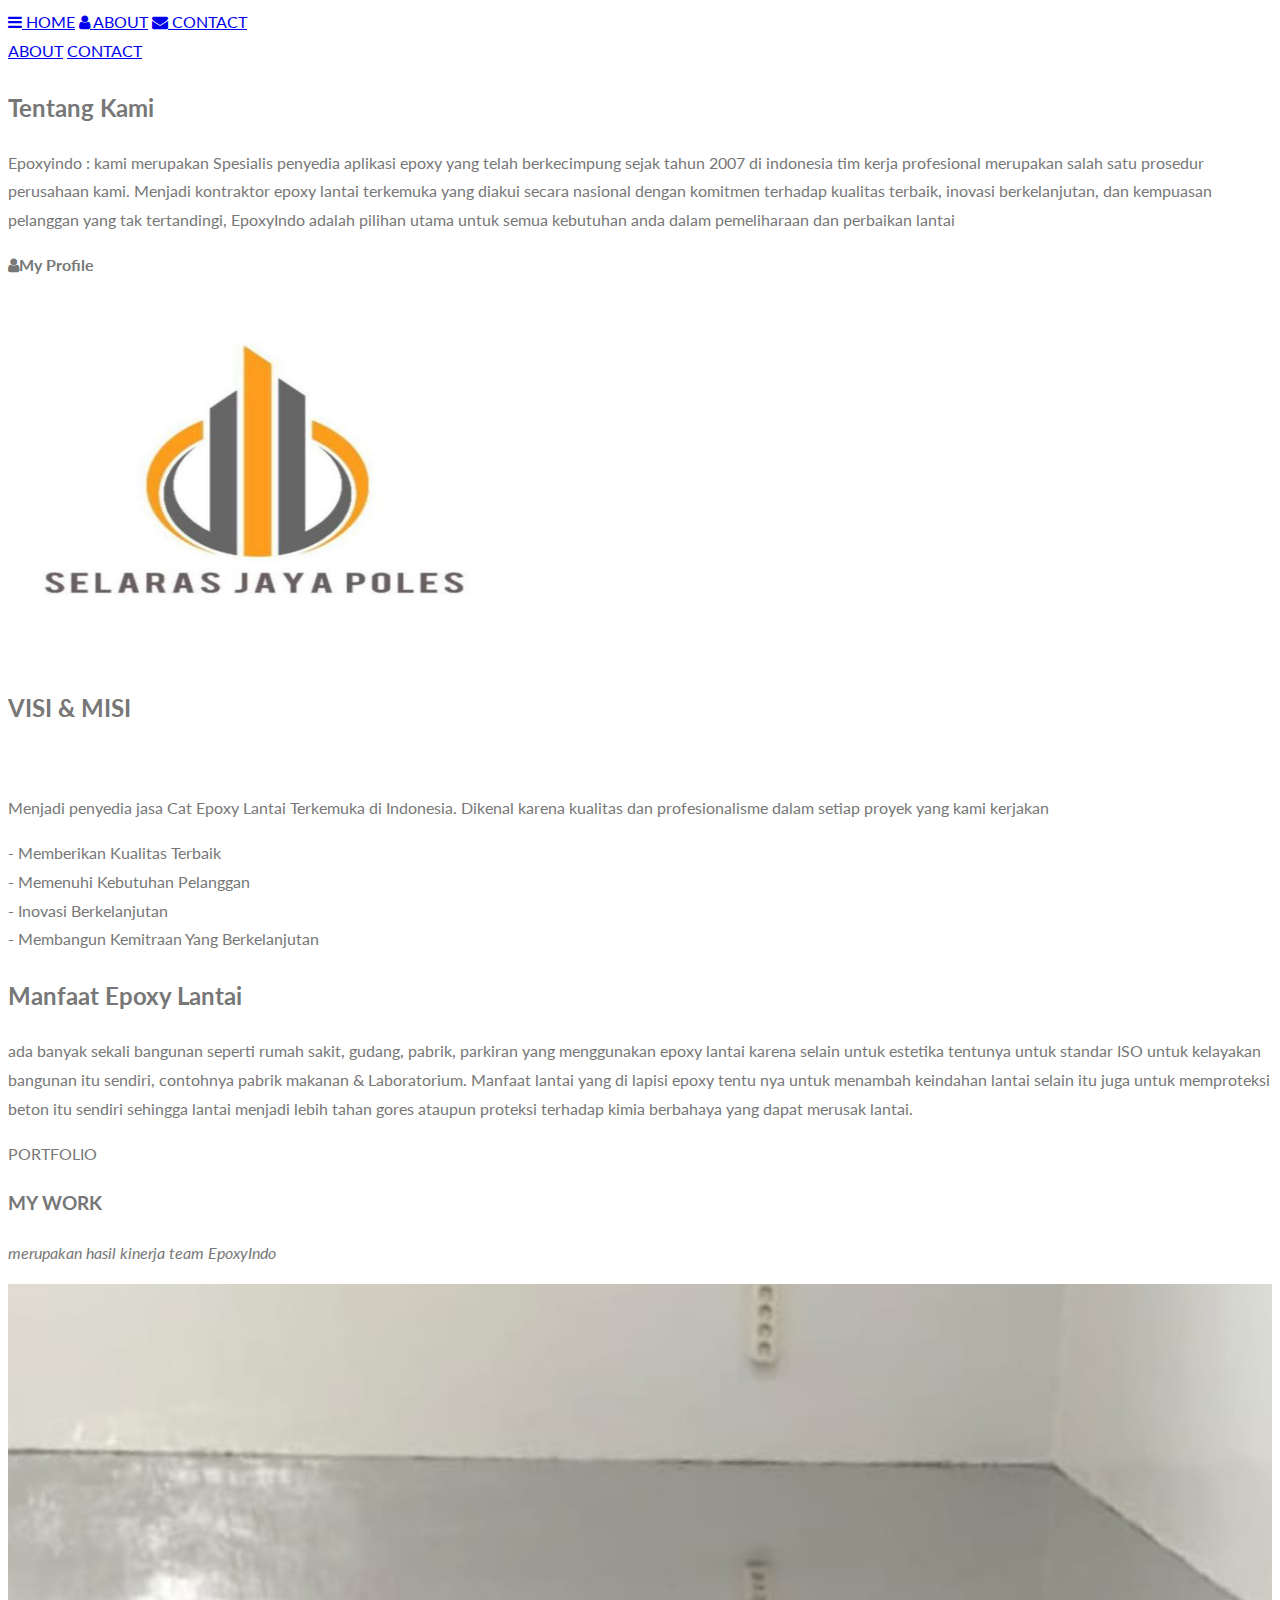
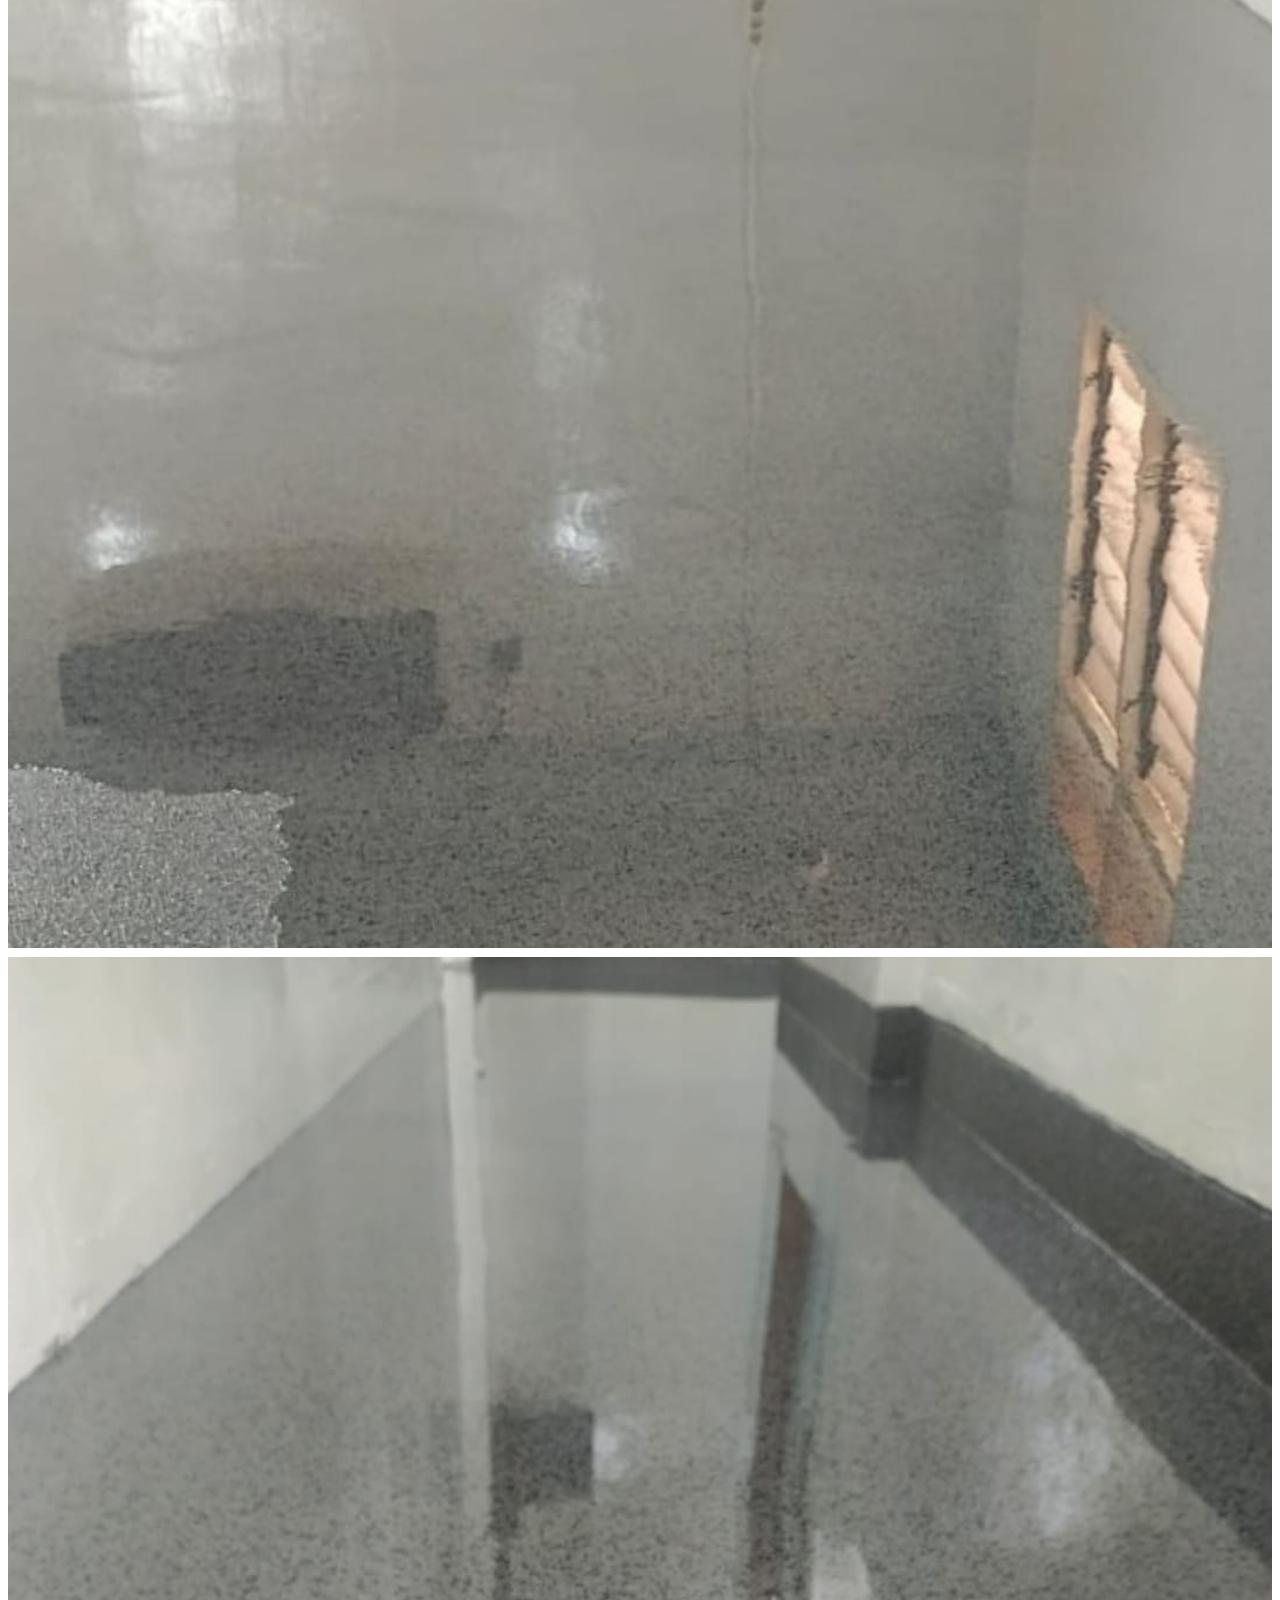
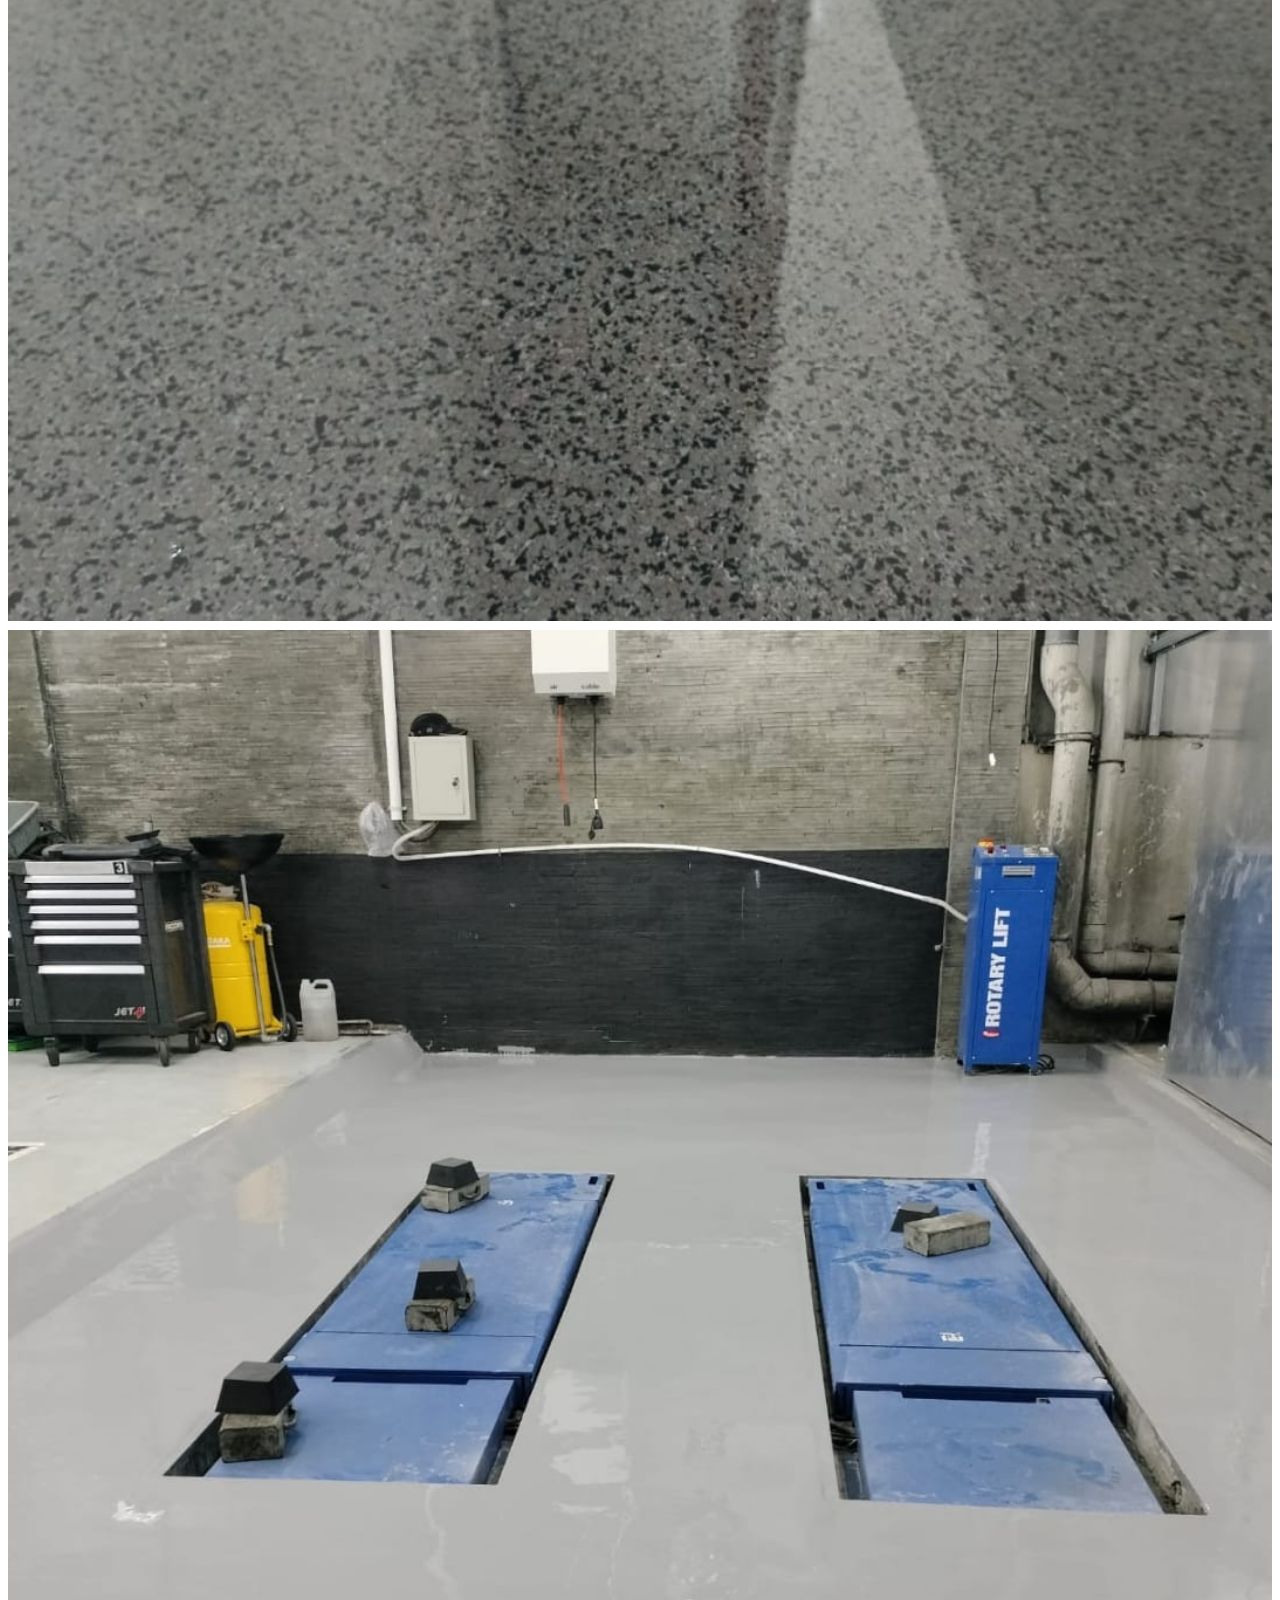
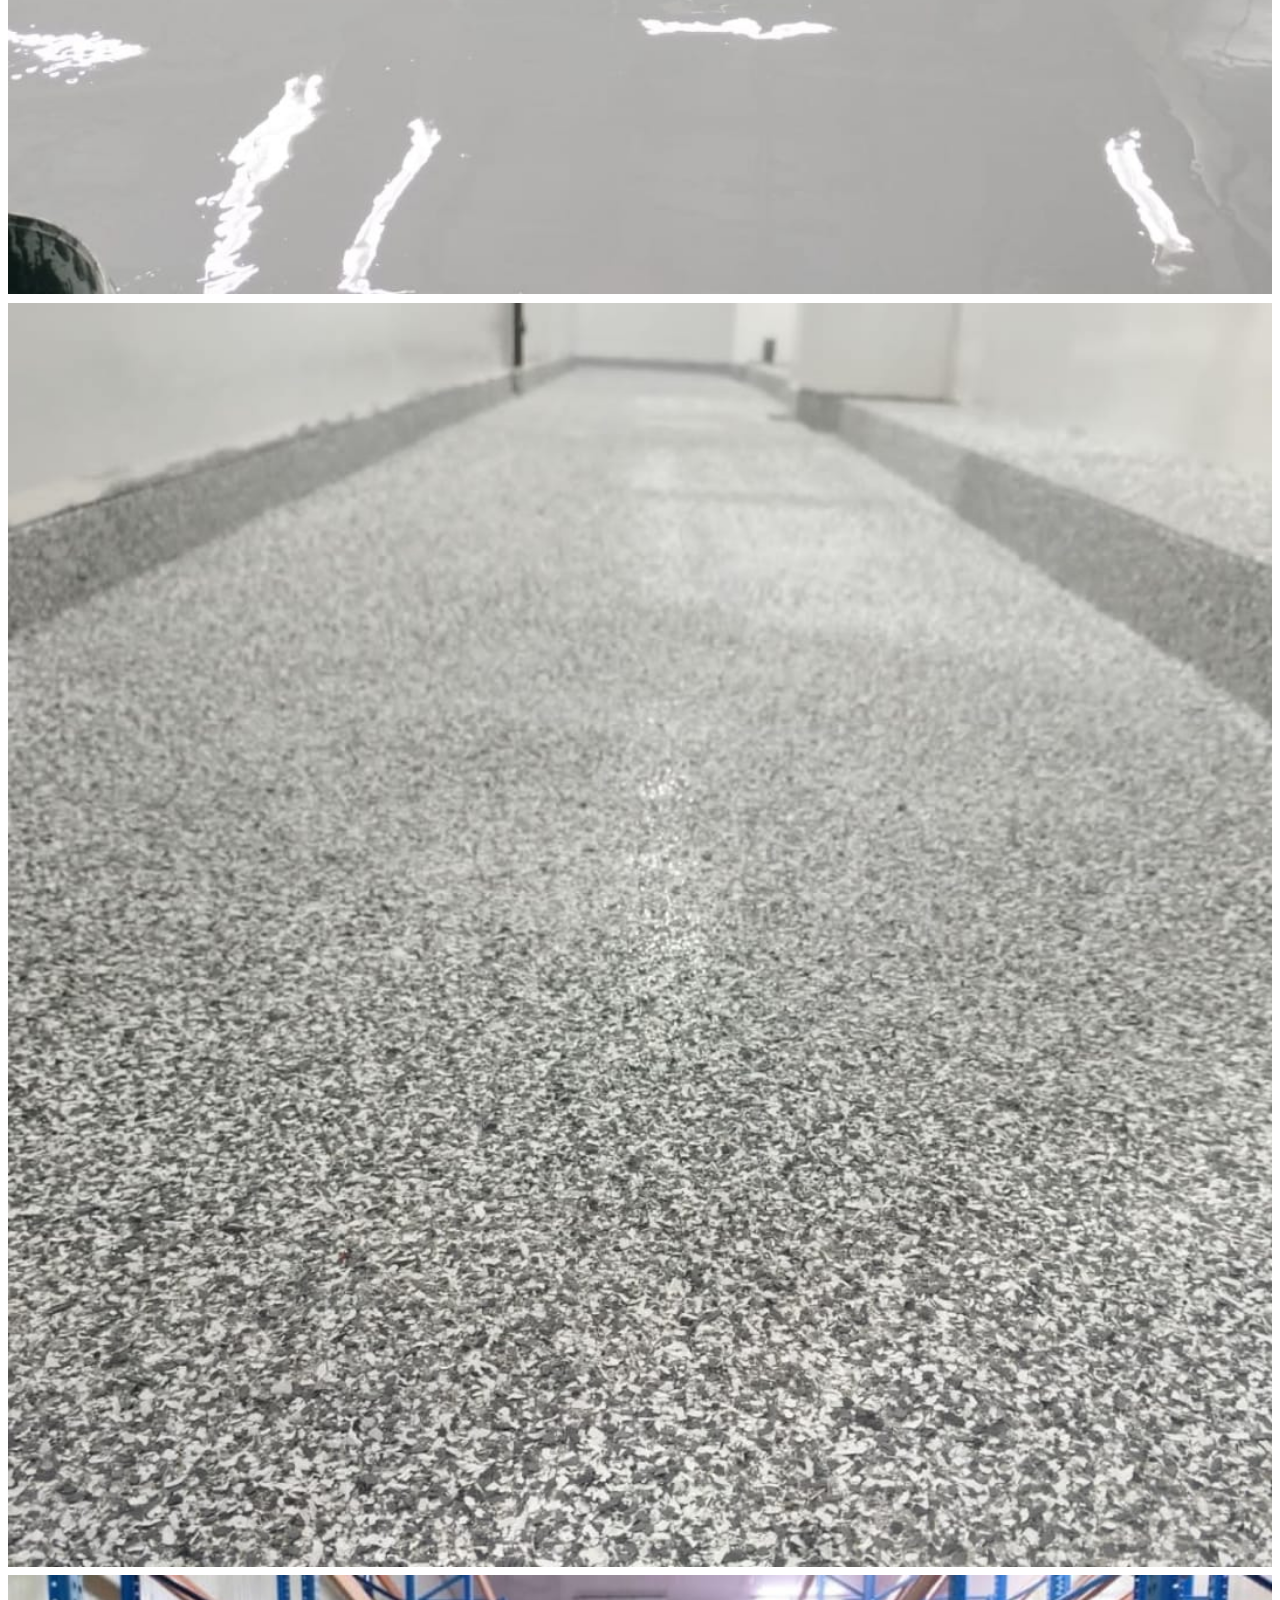
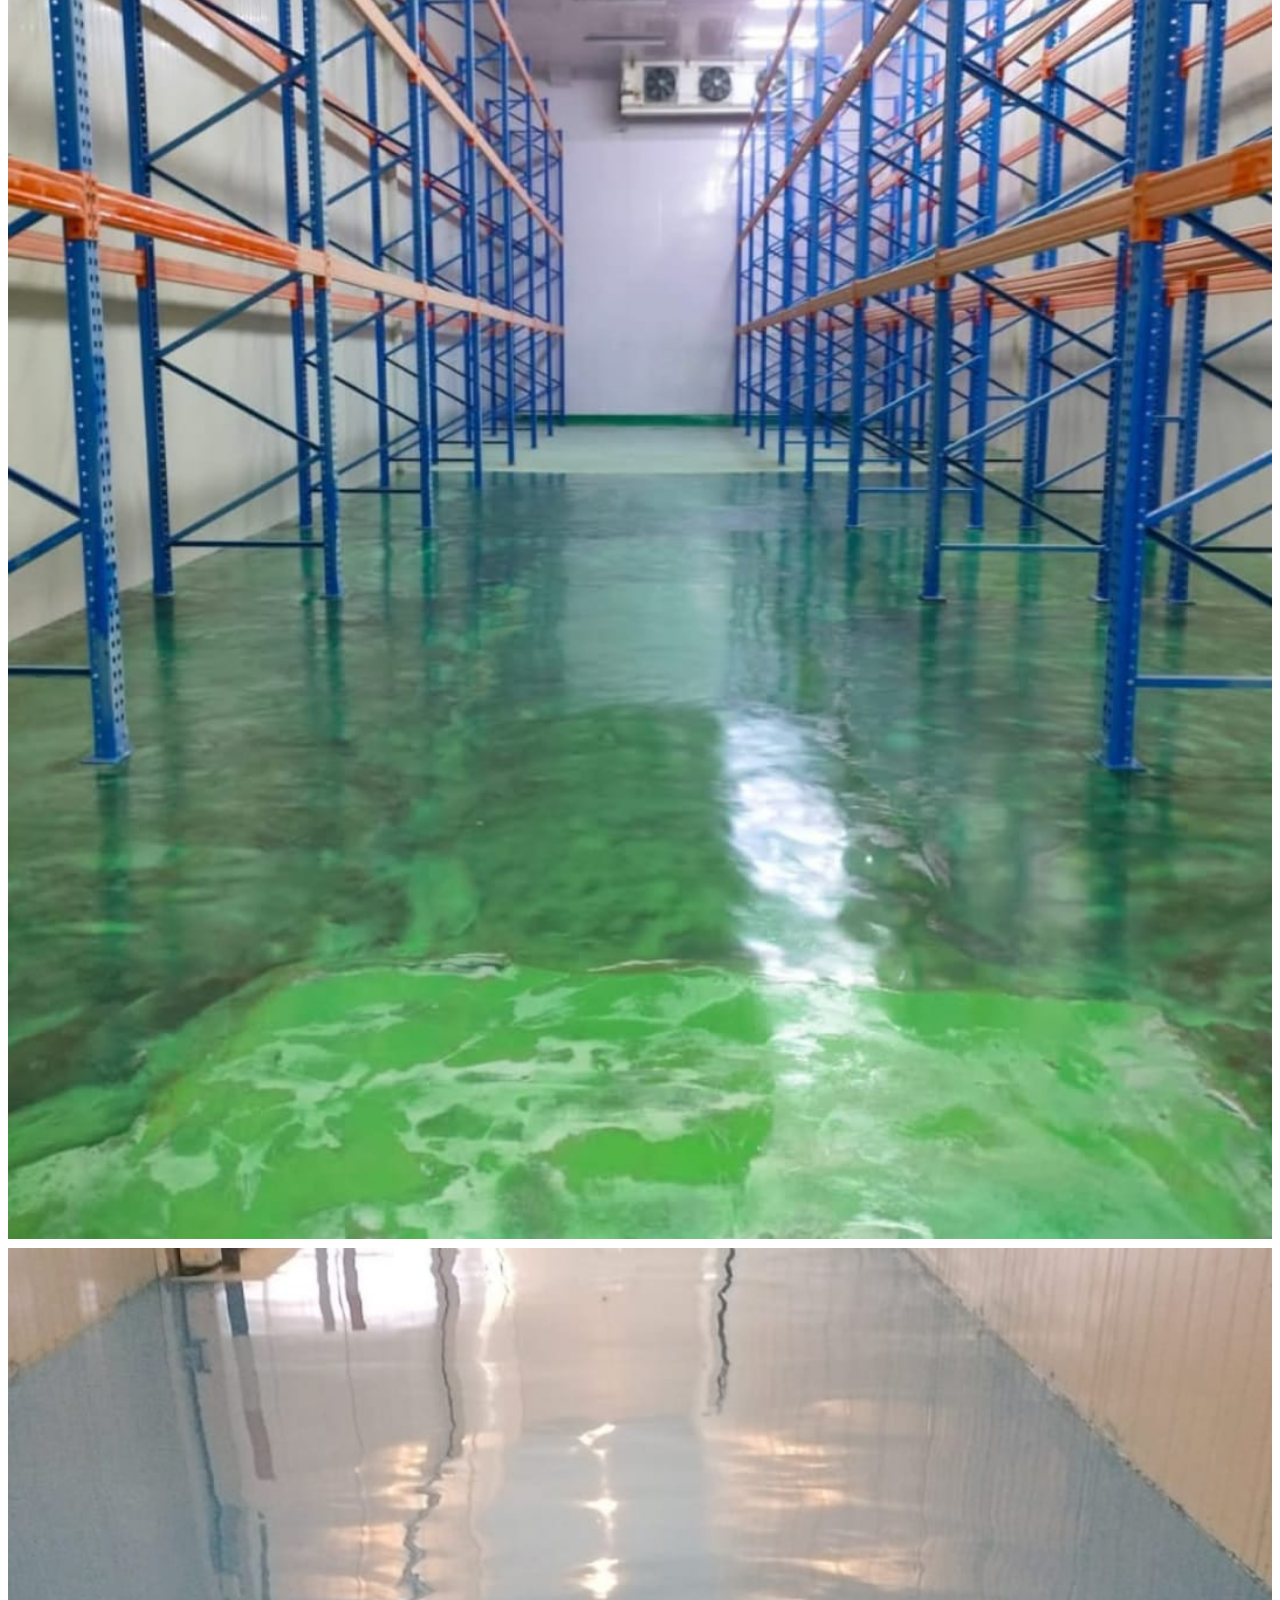
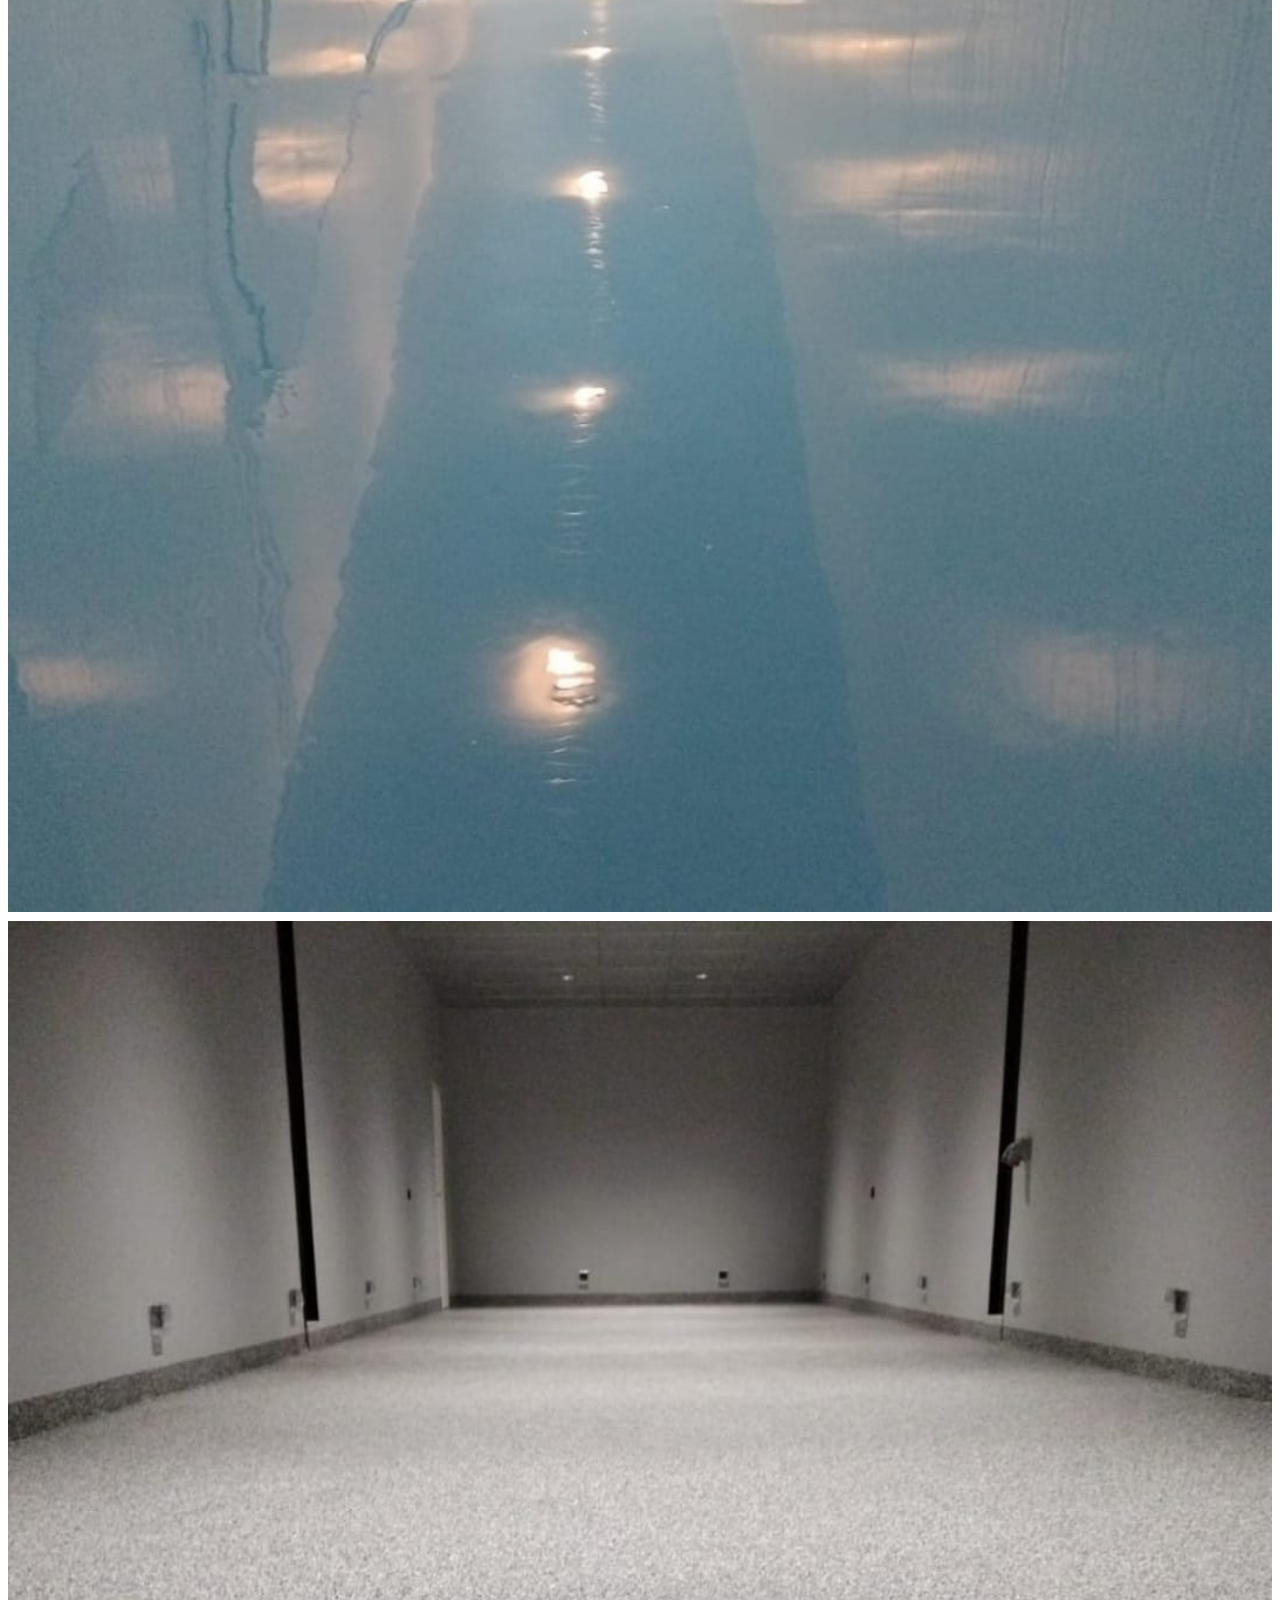
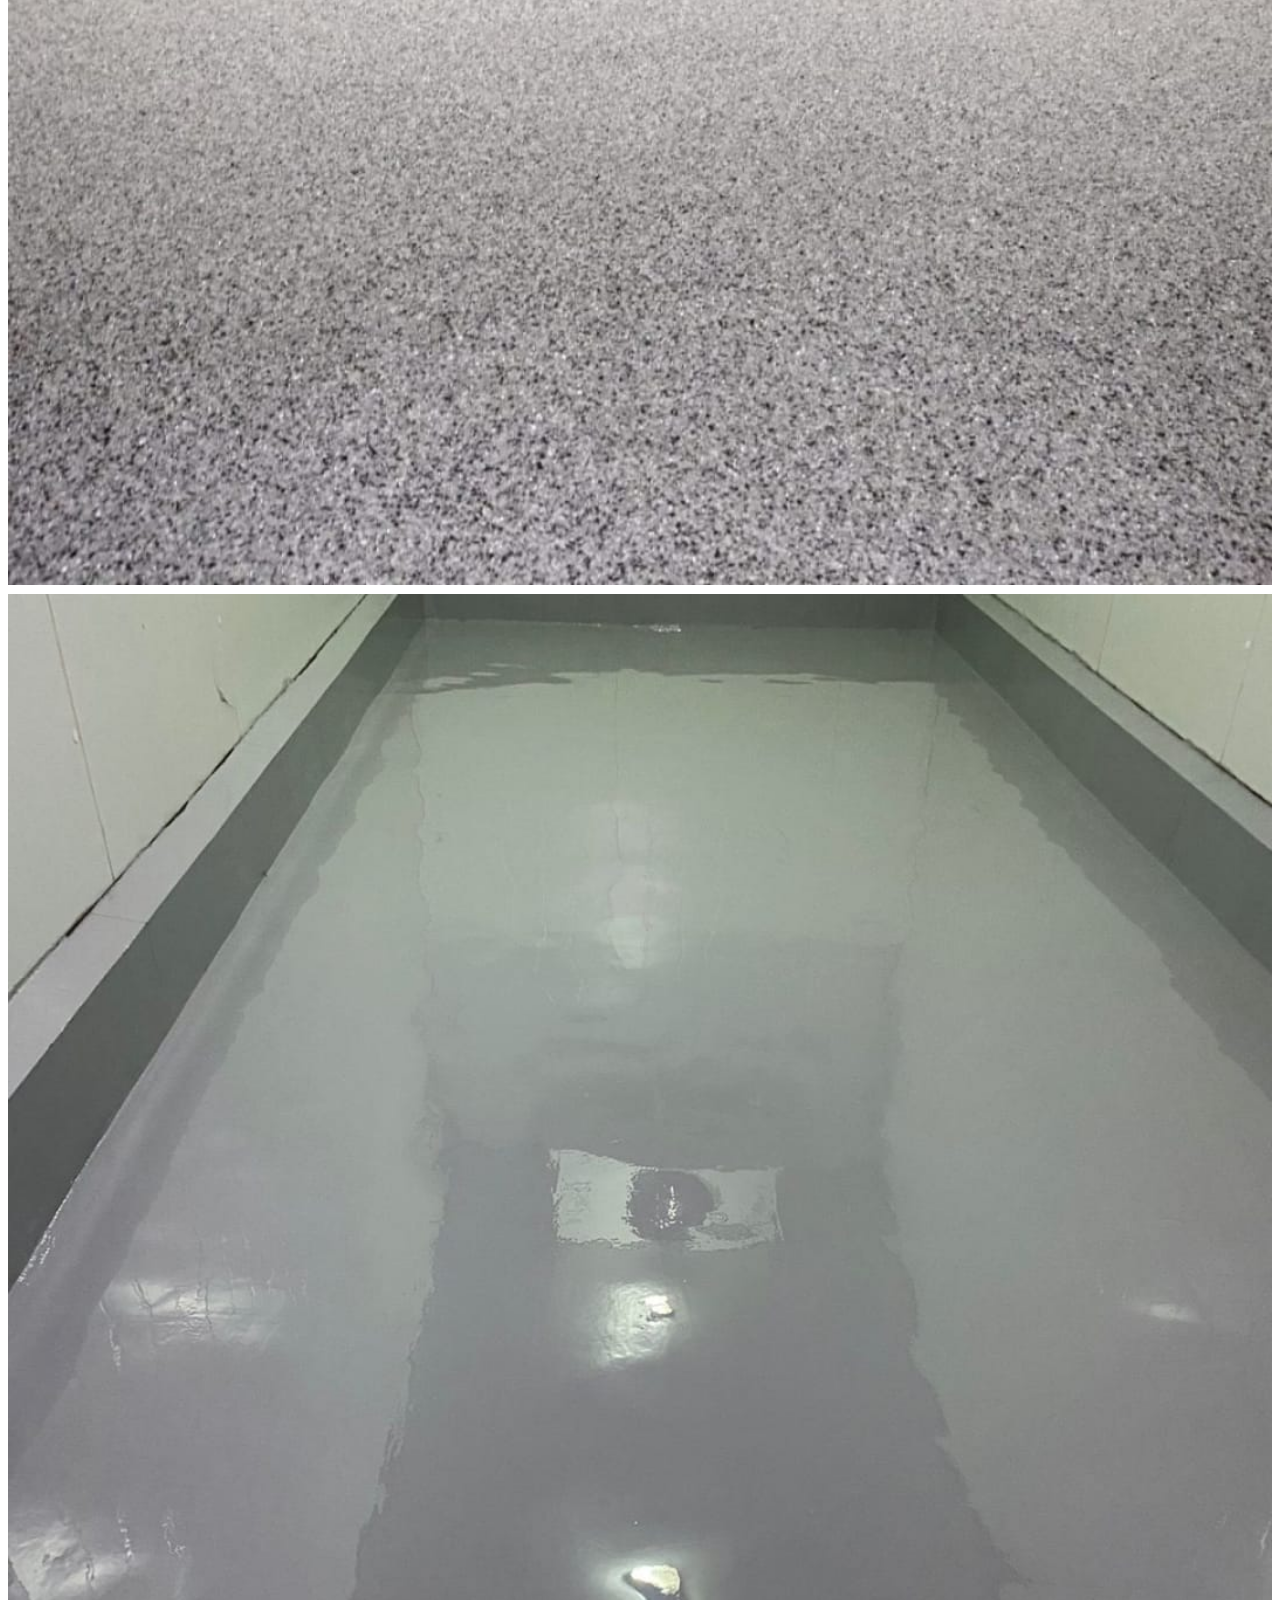
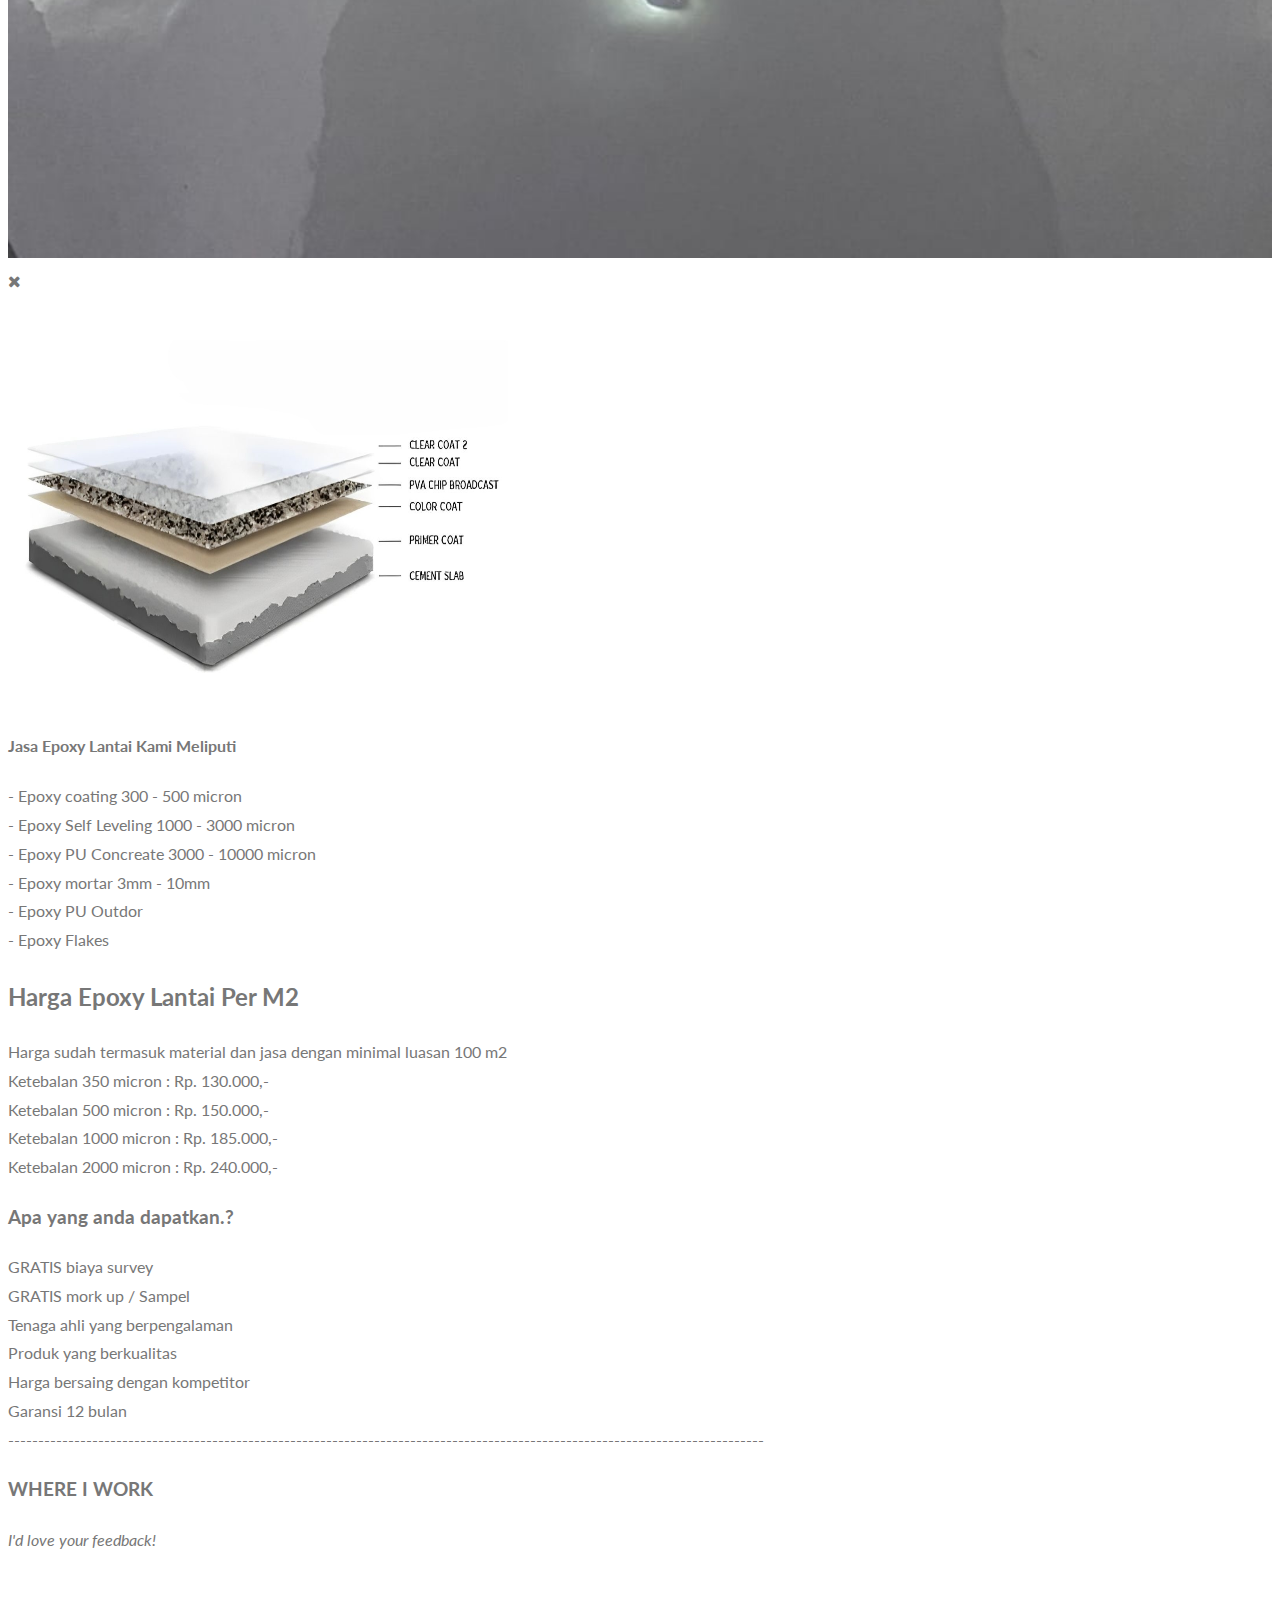
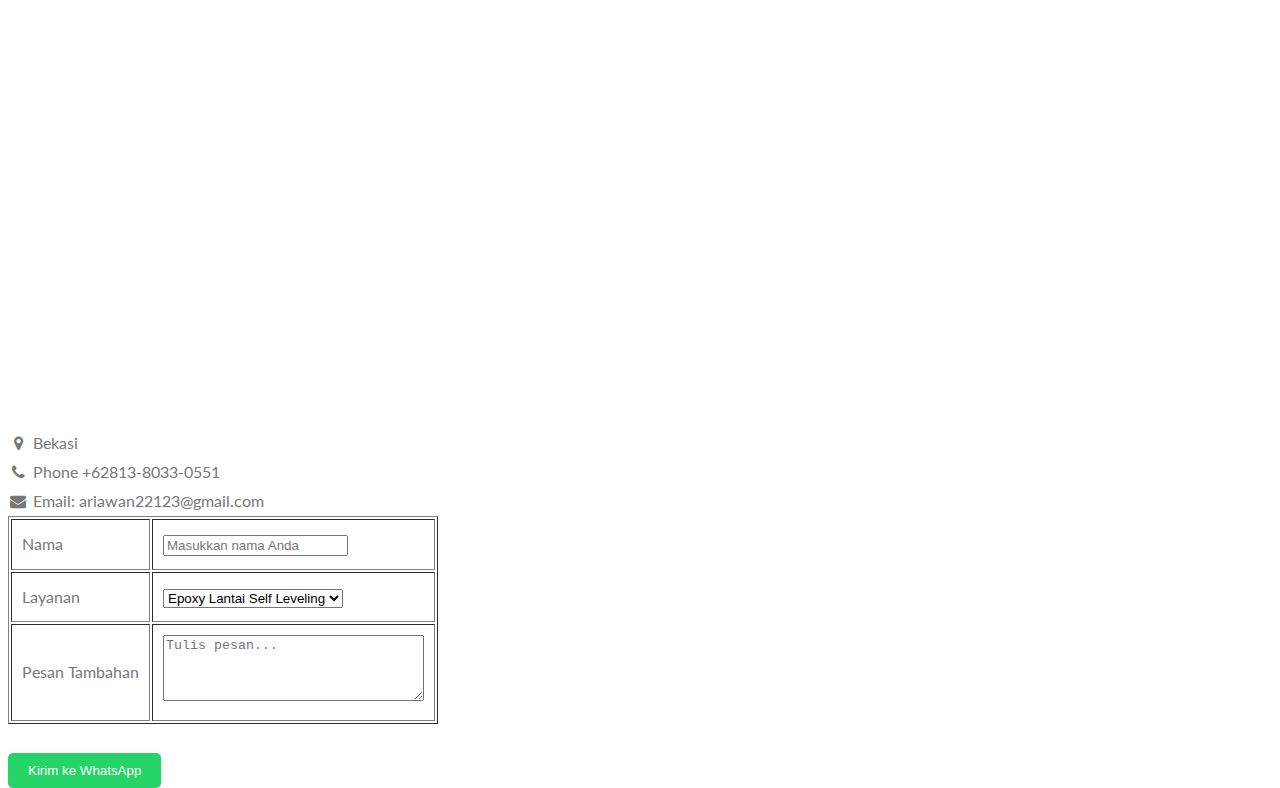
<file: contact.html>
<!DOCTYPE html>
<html>
<head>
<title>EpoxyIndo</title>
<meta charset="UTF-8">
<meta name="viewport" content="width=device-width, initial-scale=1">
<link rel="stylesheet" href="https://www.w3schools.com/w3css/5/w3.css">
<link rel="stylesheet" href="https://fonts.googleapis.com/css?family=Lato">
<link rel="stylesheet" href="https://cdnjs.cloudflare.com/ajax/libs/font-awesome/4.7.0/css/font-awesome.min.css">
<link rel="icon" type="image/x-icon" href="assets/img/logo.JPG" />
<link href="https://cdn.jsdelivr.net/npm/bootstrap@5.3.5/dist/css/bootstrap.min.css" rel="stylesheet" integrity="sha384-SgOJa3DmI69IUzQ2PVdRZhwQ+dy64/BUtbMJw1MZ8t5HZApcHrRKUc4W0kG879m7" crossorigin="anonymous">
<style>
body,h1,h2,h3,h4,h5,h6 {font-family: "Lato", sans-serif;}
body, html {
  height: 100%;
  color: #777;
  line-height: 1.8;
}

</style>
</head>
<body>

<!-- Navbar (sit on top) -->
<div class="w3-top">
  <div class="w3-bar" id="myNavbar">
    <a class="w3-bar-item w3-button w3-hover-black w3-hide-medium w3-hide-large w3-right" href="javascript:void(0);" onclick="toggleFunction()" title="Toggle Navigation Menu">
      <i class="fa fa-bars"></i>
    </a>
    <a href="index.html" class="w3-bar-item w3-button">HOME</a>
    <a href="#about" class="w3-bar-item w3-button w3-hide-small"><i class="fa fa-user"></i> ABOUT</a>
    <a href="#contact" class="w3-bar-item w3-button w3-hide-small"><i class="fa fa-envelope"></i> CONTACT</a>
    </a>
  </div>

  <!-- Navbar on small screens -->
  <div id="navDemo" class="w3-bar-block w3-white w3-hide w3-hide-large w3-hide-medium">
    <a href="#about" class="w3-bar-item w3-button" onclick="toggleFunction()">ABOUT</a>
    <a href="#contact" class="w3-bar-item w3-button" onclick="toggleFunction()">CONTACT</a>
  </div>
</div>

<!-- Container (About Section) -->
<div class="w3-content w3-container w3-padding-64" id="about">
  <h2 class="w3-center">Tentang Kami</h2>
  <p>Epoxyindo : kami merupakan Spesialis penyedia aplikasi epoxy yang telah berkecimpung sejak tahun 2007 di indonesia tim kerja profesional merupakan salah satu prosedur perusahaan kami. Menjadi kontraktor epoxy lantai terkemuka yang diakui secara nasional dengan komitmen terhadap kualitas terbaik, inovasi berkelanjutan, dan kempuasan pelanggan yang tak tertandingi, EpoxyIndo adalah pilihan utama untuk semua kebutuhan anda dalam pemeliharaan dan perbaikan lantai
    </p>
  <div class="w3-row">
    <div class="w3-col m6 w3-center w3-padding-large">
      <p><b><i class="fa fa-user w3-margin-right"></i>My Profile</b></p><br>
      <img src="assets/img/logo.JPG" class="w3-round w3-image w3-opacity w3-hover-opacity-off" alt="Photo of Me" width="500" height="333">
    </div>

    <!-- Hide this text on small devices -->
    <div class="w3-col m6 w3-hide-small w3-padding-large">
      <p><h2> VISI & MISI</h2></p>
      <br>
      <p>Menjadi penyedia jasa Cat Epoxy Lantai Terkemuka di Indonesia. Dikenal karena kualitas dan profesionalisme dalam setiap proyek yang kami kerjakan
        <p> - Memberikan Kualitas Terbaik
        <br>- Memenuhi Kebutuhan Pelanggan
        <br>- Inovasi Berkelanjutan
        <br>- Membangun Kemitraan Yang Berkelanjutan
      </p>
    </div>
  </div>

  <div class="w3-content w3-container w3-padding-64" id="about">
    <h2 class="w3-center">Manfaat Epoxy Lantai</h2>
    <p>ada banyak sekali bangunan seperti rumah sakit, gudang, pabrik, parkiran yang menggunakan epoxy lantai karena selain untuk estetika tentunya untuk standar ISO untuk kelayakan bangunan itu sendiri, contohnya pabrik makanan & Laboratorium.
      Manfaat lantai yang di lapisi epoxy tentu nya untuk menambah keindahan lantai selain itu juga untuk memproteksi beton itu sendiri sehingga lantai menjadi lebih tahan gores ataupun proteksi terhadap kimia berbahaya yang dapat merusak lantai.</p>

<!-- Second Parallax Image with Portfolio Text -->
<div class="bgimg-2 w3-display-container w3-opacity-min">
  <div class="w3-display-middle">
    <span class="w3-xxlarge w3-text-white w3-wide">PORTFOLIO</span>
  </div>
</div>

<!-- Container (Portfolio Section) -->
<div class="w3-content w3-container w3-padding-64" id="portfolio">
  <h3 class="w3-center">MY WORK</h3>
  <p class="w3-center"><em>merupakan hasil kinerja team EpoxyIndo</em></p>

  <!-- Responsive Grid. Four columns on tablets, laptops and desktops. Will stack on mobile devices/small screens (100% width) -->
  <div class="w3-row-padding w3-center">
    <div class="w3-col m3">
      <img src="assets/img/portfolio/aaa.jpeg" style="width:100%" onclick="onClick(this)" class="w3-hover-opacity" alt="The mist over the mountains">
    </div>

    <div class="w3-col m3">
      <img src="assets/img/portfolio/bbb.jpeg" style="width:100%" onclick="onClick(this)" class="w3-hover-opacity" alt="Coffee beans">
    </div>

    <div class="w3-col m3">
      <img src="assets/img/portfolio/ccc.jpeg" style="width:100%" onclick="onClick(this)" class="w3-hover-opacity" alt="Bear closeup">
    </div>

    <div class="w3-col m3">
      <img src="assets/img/portfolio/ddd.jpeg" style="width:100%" onclick="onClick(this)" class="w3-hover-opacity" alt="Quiet ocean">
    </div>
  </div>

  <div class="w3-row-padding w3-center w3-section">
    <div class="w3-col m3">
      <img src="assets/img/portfolio/eee.jpeg" style="width:100%" onclick="onClick(this)" class="w3-hover-opacity" alt="The mist">
    </div>

    <div class="w3-col m3">
      <img src="assets/img/portfolio/fff.jpeg" style="width:100%" onclick="onClick(this)" class="w3-hover-opacity" alt="My beloved typewriter">
    </div>

    <div class="w3-col m3">
      <img src="assets/img/portfolio/ggg.jpeg" style="width:100%" onclick="onClick(this)" class="w3-hover-opacity" alt="Empty ghost train">
    </div>

    <div class="w3-col m3">
      <img src="assets/img/portfolio/hhh.jpeg" style="width:100%" onclick="onClick(this)" class="w3-hover-opacity" alt="Sailing">
    </div>

<!-- Modal for full size images on click-->
<div id="modal01" class="w3-modal w3-black" onclick="this.style.display='none'">
  <span class="w3-button w3-large w3-black w3-display-topright" title="Close Modal Image"><i class="fa fa-remove"></i></span>
  <div class="w3-modal-content w3-animate-zoom w3-center w3-transparent w3-padding-64">
    <img id="img01" class="w3-image">
    <p id="caption" class="w3-opacity w3-large"></p>
  </div>
</div>

<div class="w3-row">
  <div class="w3-col m6 w3-center w3-padding-large">
    <img src="assets/img/lapisan.jpg" class="w3-round w3-image w3-opacity w3-hover-opacity-off" alt="Photo of Me" width="500" height="333">
  </div>

  <!-- Hide this text on small devices -->
  <br><div class="w3-col m6 w3-hide-small w3-padding-large">
          <h4>Jasa Epoxy Lantai Kami Meliputi</h4>
            <p>- Epoxy coating 300 - 500 micron
    <br>- Epoxy Self Leveling 1000 - 3000 micron
    <br>- Epoxy PU Concreate 3000 - 10000 micron
    <br>- Epoxy mortar 3mm - 10mm
    <br>- Epoxy PU Outdor
    <br>- Epoxy Flakes
    </p>
  </div>
</div>
<div class="w3-content w3-container w3-padding-64" id="about">
  <h2 class="w3-center">Harga Epoxy Lantai Per M2</h2>
  Harga sudah termasuk material dan jasa dengan minimal luasan 100 m2
  <br>Ketebalan 350 micron : Rp. 130.000,-
  <br>Ketebalan 500 micron : Rp.    150.000,-
  <br>Ketebalan 1000 micron : Rp. 185.000,-
  <br>Ketebalan 2000 micron : Rp. 240.000,-
  <p><h3>Apa yang anda dapatkan.?</h3></p>
GRATIS biaya survey
  <br>GRATIS mork up / Sampel
  <br>Tenaga ahli yang berpengalaman
  <br>Produk yang berkualitas
  <br>Harga bersaing dengan kompetitor
  <br>Garansi 12 bulan
<br>------------------------------------------------------------------------------------------------------------------------------
  <!-- Container (Contact Section) -->

<div class="w3-content w3-container w3-padding-64" id="contact"> 
  <h3 class="w3-center">WHERE I WORK</h3>
  <p class="w3-center"><em>I'd love your feedback!</em></p>

 
  <div class="w3-row w3-padding-32 w3-section">
    <div class="w3-col m4 w3-container">
      <iframe src="https://www.google.com/maps/embed?pb=!1m18!1m12!1m3!1d3966.188725935852!2d106.9666199!3d-6.238839!2m3!1f0!2f0!3f0!3m2!1i1024!2i768!4f13.1!3m3!1m2!1s0x2e698c5c0f507a3b%3A0x2b71a50c63bb1163!2sD&#39;Kranji%20Residence%202!5e0!3m2!1sid!2sid!4v1748007220390!5m2!1sid!2sid"
      width="260" height="450" style="border:0;" allowfullscreen="" loading="lazy" referrerpolicy="no-referrer-when-downgrade"></iframe>
                </div>
    <div class="w3-col m8 w3-panel">
      <div class="w3-large w3-margin-bottom">
        <i class="fa fa-map-marker fa-fw w3-hover-text-black w3-xlarge w3-margin-right"></i> Bekasi<br>
        <i class="fa fa-phone fa-fw w3-hover-text-black w3-xlarge w3-margin-right"></i> Phone +62813-8033-0551<br>
        <i class="fa fa-envelope fa-fw w3-hover-text-black w3-xlarge w3-margin-right"></i> Email: ariawan22123@gmail.com<br>
      </div>
   
    <script>
      function sendToWhatsApp() {
        const nama = document.getElementById("nama").value;
        const layanan = document.getElementById("layanan").value;
        const pesan = document.getElementById("pesan").value;
  
        const nomorWA = "6281380330551"; // Ganti dengan nomor WA kamu
        const url = `https://wa.me/${6281380330551}?text=Halo,%20nama%20saya%20${encodeURIComponent(nama)}.%0ASaya%20tertarik%20dengan%20layanan:%20${encodeURIComponent(layanan)}.%0APesan:%20${encodeURIComponent(pesan)}`;
  
        window.open(url, "_blank");
      }
    </script>
    <table border="1" cellpadding="10">
      <tr>
        <td>Nama</td>
        <td><input type="text" id="nama" placeholder="Masukkan nama Anda" /></td>
      </tr>
      <tr>
        <td>Layanan</td>
        <td>
          <select id="layanan">
             <option value="Epoxy Lantai Self Leveling">Epoxy Lantai Self Leveling</option>
            <option value="Epoxy Multilayer Antislip">Epoxy Multilayer Antislip</option>
            <option value="Epoxy Flakes">Epoxy Flakes</option>
            <option value="Coating 300-500 Micron">Coating 300-500 Micron</option>
            <option value="PU Outdor">PU Outdor</option>
            <option value="Epoxy Concrate">Epoxy Concrate</option>
          </select>
        </td>
      </tr>
      <tr>
        <td>Pesan Tambahan</td>
        <td><textarea id="pesan" rows="4" cols="30" placeholder="Tulis pesan..."></textarea></td>
      </tr>
    </table>
  
    <br />
    <button onclick="sendToWhatsApp()" style="padding: 10px 20px; background-color: #25d366; color: white; border: none; border-radius: 5px;">
      Kirim ke WhatsApp
    </button>
   
</body>
</html>
</file>
